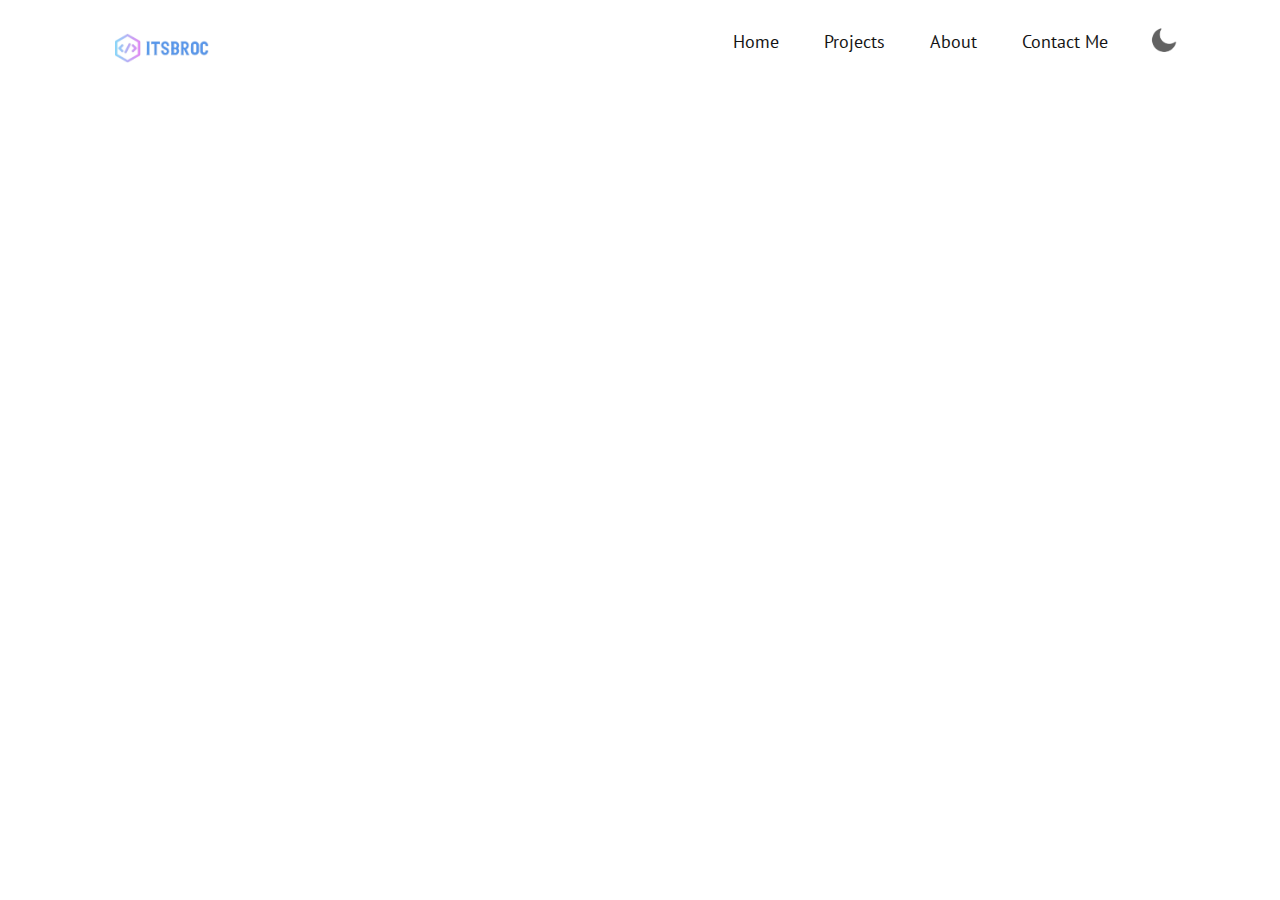
<file: About.html>
<!DOCTYPE html>
<html lang="en">

<head>
    <link rel="stylesheet" href="style.css">
    <title>Broc's personal portfolio</title>

</head>

<body>
    <div class="hero">
        <nav>
            <img src="images/logo1.png" alt="logo" class="logo">
            <ul>
                <li><a href="index.html">Home</a></li>
                <li><a href="Projects.html">Projects</a></li>
                <li><a href="About.html">About</a></li>
                <li><a href="Contact.html">Contact Me</a></li>
                <img src="images/moon.png" alt="moon" id="icon">
            </ul>
        </nav>
        <div class="about">
            <h1></h1>
        </div>
    </div>

    <script>

        var icon = document.getElementById("icon");
        icon.onclick = function(event){
            event.stopPropagation();
            document.body.classList.toggle("dark-theme");
            if(document.body.classList.contains("dark-theme")){
                icon.src = "images/sun.png"
            }else{
                icon.src = "images/moon.png"
            }

        }

    </script>

</body>
</html>
</file>
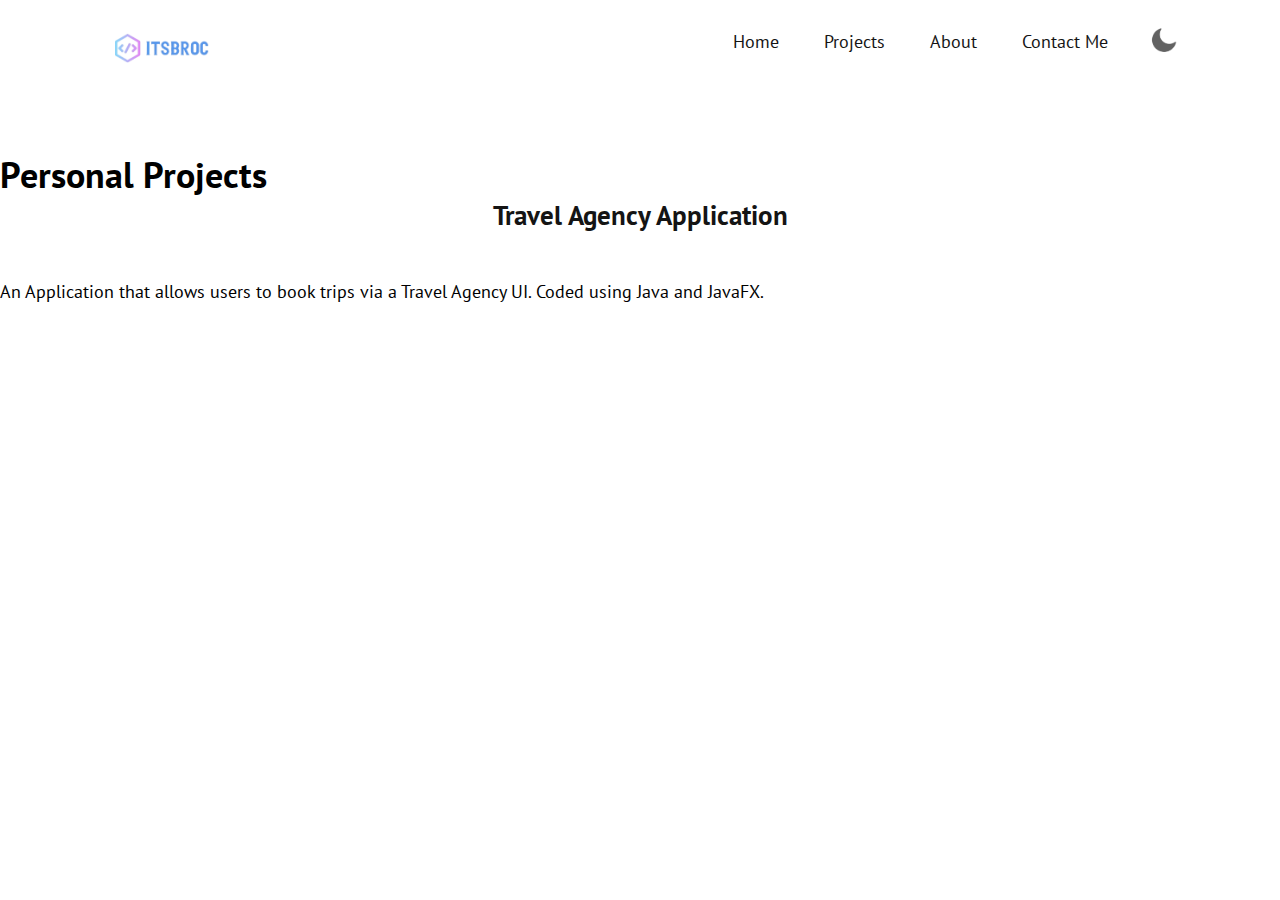
<file: Projects.html>
<!DOCTYPE html>
<html lang="en">

<head>
    <link rel="stylesheet" href="style.css">
    <title>Broc's personal portfolio</title>

</head>

<body>
    <div class="hero">
        <nav>
            <img src="images/logo1.png" alt="logo" class="logo">
            <ul>
                <li><a href="index.html">Home</a></li>
                <li><a href="Projects.html">Projects</a></li>
                <li><a href="About.html">About</a></li>
                <li><a href="Contact.html">Contact Me</a></li>
                <img src="images/moon.png" alt="moon" id="icon">
            </ul>
        </nav>
        <div class="Projects">
            <h1 class="moving-gradient">Personal Projects</h1>
            <div class="project-box">
                <h2>Travel Agency Application</h2>
                <p>An Application that allows users to book trips via a Travel Agency UI. Coded using Java and JavaFX.</p>
            </div>
        </div>
    </div>

    <script>

        var icon = document.getElementById("icon");
        icon.onclick = function(event){
            event.stopPropagation();
            document.body.classList.toggle("dark-theme");
            if(document.body.classList.contains("dark-theme")){
                icon.src = "images/sun.png"
            }else{
                icon.src = "images/moon.png"
            }

        }

    </script>

</body>
</html>
</file>
<file: style.css>
@import url('https://fonts.googleapis.com/css2?family=Work+Sans&display=swap');
@import url('https://fonts.googleapis.com/css2?family=PT+Sans&family=Work+Sans&display=swap');

body{
    background-color: var(--primary-color);
}

*{
    margin: 0;
    padding: 0;
}
.hero{
    height: 100vh;
    width: 100%;
    background: var(--primary-color);
    font-family: 'PT Sans', sans-serif;
    font-size: large;
    position: relative;
}

nav{
    width: 84%;
    margin: auto;
    padding: 20px 0 40px 0;
    align-items: center;
    justify-content: space-between;
    text-align: right;
}



.logo {
    float: left;
    width: 120px;
}

nav ul li{
    display: inline-block; 
    list-style: none;
    margin: 10px 20px;
}

nav ul li a {
    text-decoration: none;
    color: var(--secondary-color);
}

nav ul li a:hover{
    color: #5496EF;
}

nav ul li i {
  margin-right: 10px;
}

:root{
    --primary-color: #ffffff;
    --secondary-color: #141414;
}
.dark-theme{
    --primary-color: #141414;
    --secondary-color:#ffffff;  
}



#icon{
    width: 30px;
    cursor: pointer;
    float: right;
    margin-top: 5px;
    margin-left: 20px;
    vertical-align: -8px;
}

#pfp{
    display: block;
    margin-left: auto;
    margin-right: auto;
    width: 25%;
    border: 5px solid var(--secondary-color);
    border-radius: 50%;
}

.info{
    text-align: center;
    margin: 50px;
}

.info h1{
    color: var(--secondary-color);
}

.info img{
    margin-bottom: 80px;
}

.info p{
    margin-top: 16px;
    color: var(--secondary-color);
}

span{
    color: #5496EF;
}

.socials{
    text-align: center;
}

.socials a{
    background: var(--secondary-color);
    padding: 10px 18px;
    text-decoration: none;
    color: var(--primary-color);
    display: inline-block;
    margin: 75px 8px 80px 0;
    border-radius: 5px;
}

.socials .social-logo{
    margin-right: 10px;
    width: 17px;
    vertical-align: -4px;
}

/*@keyframes gradientAnimation {
    0% {
        background-position: 100% 0;
    }

    100% {
        background-position: -100% 0;
    }
}

.moving-gradient{
    display:inline-block;
    background: linear-gradient(90deg, #7F7FD5, #91EAE4);
    background-size: 200% 100%;
    color:transparent;
    -webkit-background-clip: text;
    background-clip: text;
    animation: gradientAnimation 3s linear infinite;
} */

.Projects {
    background: var(--primary-color);
    padding: 3rem 0;
    
  }

.Projects h2{
    color: var(--secondary-color);
}

.Projects h2,
.Projects h2 span {
  text-align: center;
  margin-bottom: 3rem;
  font-weight: bold;
}

.Projects .center {
  text-align: center;
}

.project-row {
    display: flex;
    margin-bottom: 5rem;
  }
  
.project-row .project-left {
    width: 45%;
    margin-right: 3rem;
    margin-left: 100px;
  }

.project-row .project-left img {
    width: 100%;
    border: 1px solid lightgray;
  }

.project-row .project-right {
    width: 50%;
    display: flex;
    flex-direction: column;
    justify-content: center;
    color: var(--secondary-color);
  }
  
  .project-row .project-right h3 {
    font-size: 1.25rem;
  }

  .project-row .project-right p {
    line-height: 1.75;
  }
  
  .project-row .project-right .tech-stack-list {
    display: flex;
    flex-wrap: wrap;
    list-style-type: none;
    margin-top: 1rem;
  }
  
  .project-row .project-right .tech-stack-list p {
    margin-right: 1rem;
  }
  
  .project-row .project-right .tech-stack-list li {
    margin-right: 20px;
    font-size: 1.5rem;
  }
  
  .project-row .project-right .project-links {
    margin-top: 1rem;
  }
  
  @media screen and (max-width: 860px) {
    .projects .project-row {
      display: flex;
      margin-bottom: 3rem;
      flex-direction: column;
    }
    .projects .project-row .project-left {
        width: 100%;
      }
    
      .projects .project-row .project-right {
        width: 100%;
      }
    }

.skills {
  padding: 3rem 0;
  position: relative;
  overflow: hidden;
}

.skills h2,
.skills h2 span {
  text-align: center;
  margin-bottom: 3rem;
  font-weight: bold;
}

.skills h2{
  color: var(--secondary-color);
}

.skills{
  padding: 6rem 0;
}

.skills-list{
  list-style-type: none;
  display: flex;
  flex-wrap: wrap;
  justify-content: center;
  max-width: 1100px;
  margin: 0 auto;
  position: relative;
  z-index: 10;
}

.skills .skills-list li {
  transition: 0.3s;
  display: flex;
  flex-direction: column;
  justify-content: center;
  align-items: center;
  font-size: 1rem;
  margin: 1rem;
  padding-left: 6px;
  padding-right: 6px;
}

.skills .skills-list li span{
  margin-top: 10px;
  color: var(--secondary-color);
}

@media (max-width: 420px) {
  .skills .skills-list li {
    margin: 1rem 0.75rem;
  }
}

.skills .skills-list li:hover {
  transform: scale(1.3);
}

.education {
  background: var(--primary-color);
  padding-bottom: 3rem;
}

.education .container {
  display: flex;
  flex-direction: column;
  align-items: center;
}

.education .container h2{
  color: var(--secondary-color);
  text-align: center;
  margin-bottom: 3rem;
}

.education .container .education-card {
  max-width: 800px;
  width: 100%;
  box-sizing: border-box;
  display: flex;
  flex-direction: column;
  justify-content: space-between;
  background-color: var(--primary-color);
  box-shadow: 0 0.15rem 0.4rem var(--secondary-color);
  padding: 40px;
  border-radius: 3px;
}

.education .container .education-card > *:last-child {
  margin-top: 40px;
}

@media (max-width: 500px) {
  .education .container .education-card {
    padding: 20px;
  }
}

.education .education-card-column {
  display: flex;
  margin-bottom: 10px;
}

.education .education-left {
  flex: 0 0 20%;
}

.education .education-left img {
  width: 100%;
}

.education .education-right {
  flex: 0 0 80%;
  padding-left: 1.5rem;
  color: var(--secondary-color);
}
.education .education-right ul li{
  list-style: none;
}

.education .education-right > * {
  margin: 0.25rem 0;
}



.contact {
  background-color: var(--primary-color);
  padding: 3rem 0;
} 

.contact .container h2{
  color: var(--secondary-color);
  text-align: center;
  margin-bottom: 3rem;
} 

.contact .card-container{
  display: flex;
  justify-content: center;
  max-width: 1100px;
  margin: 0 auto;
  position: relative;
}

.contact .card {
  flex: 1;
  width: 200px;
  height: 200px;
  display: flex;
  flex-direction: column;
  justify-content: center;
  align-items: center; 
  background-color: var(--primary-color);
  box-shadow: 0 0.15rem 0.45rem var(--secondary-color);
  padding: 40px;
  border-radius: 3px;
  margin-left: 30px;
  margin-right: 30px;
  text-align: center;
}

.contact .card i{
  color: #5496EF;
  display: flex;
  justify-content: center;
  font-size: 4rem;
}


.contact .card a{
  text-decoration: none;
}

.contact .card h3{
color: var(--secondary-color);
margin-top: 6px;
}
</file>
